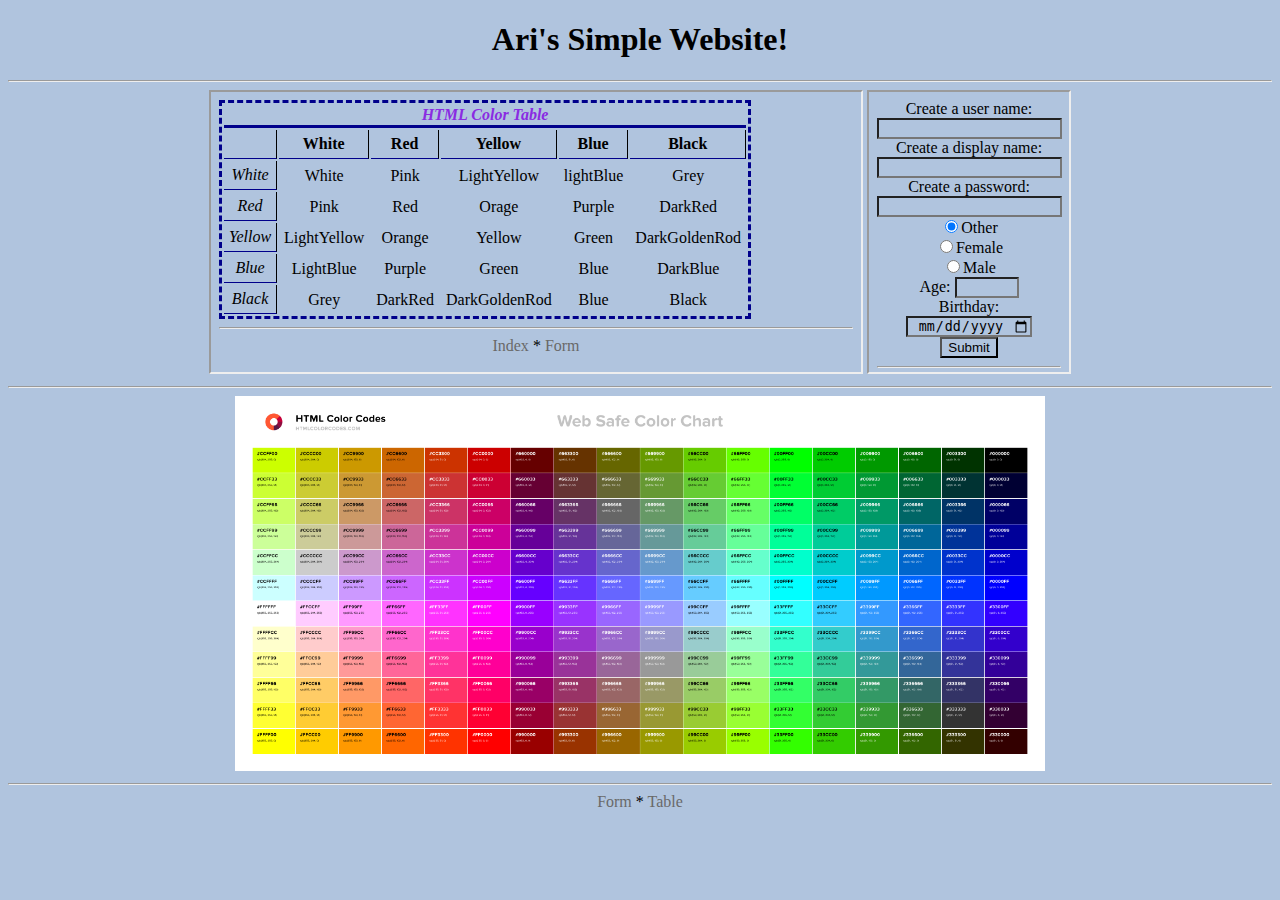
<file: index.html>
<!DOCTYPE html>
<html lang="en">
    <head>
        <meta charset="UTF-8">
        <title>Ari's Simple Website</title>
        <link rel="shortcut icon" href="cosineTangent.gif" type="image/x-icon" />
        <link rel="stylesheet" href="SimpleStyle.css">
    </head>
    <body>
        <h1 style="font-family:Cursive; ">Ari's Simple Website!</h1>
        <hr/>
        <iframe style="background-color:white;"src="table.html" height="280" width="650"></iframe>
        <iframe style="background-color:white;"src="form.html" height="280" width="200"></iframe>
        <hr/>
        <img style="height:375px; width:810px;  " src="web-safe-color-chart.png"/>
        <hr/>
        <div>
            <a href="form.html">Form </a>*
            <a href="table.html">Table </a>
        </div>
    </body>
</html>
</file>
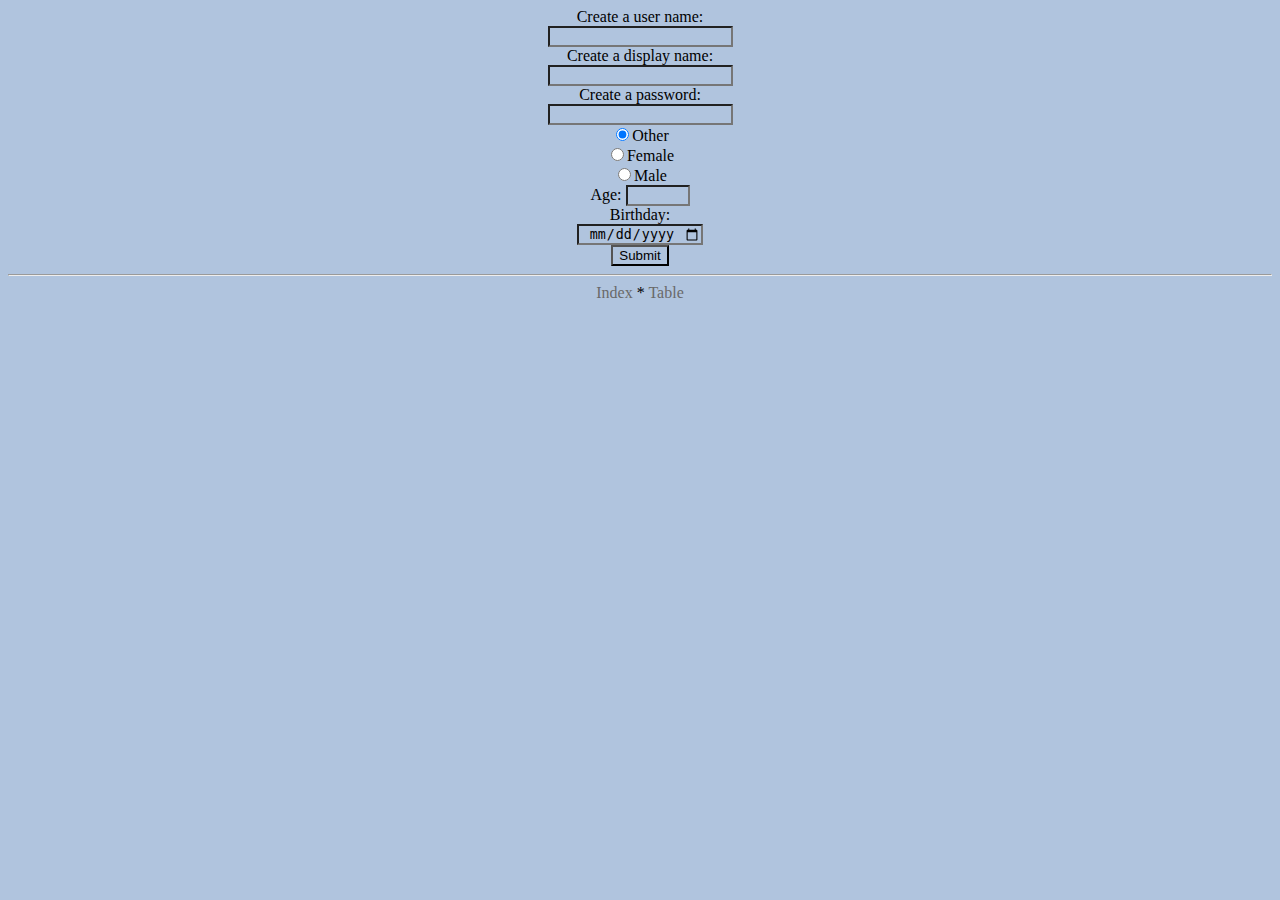
<file: form.html>
<!DOCTYPE html>
<html lang="en">
    <head>
        <meta charset="UTF-8">
        <title>Ari's Simple Form</title>
        <link rel="shortcut icon" href="cosineTangent.gif" type="image/x-icon" />
        <link rel="stylesheet" href="SimpleStyle.css">
    </head>
    <body>
        <form>
            Create a user name:<br/>
            <input type="text" name="userName"><br/>
            Create a display name:<br/>
            <input type="text" name="displayName"><br/>

            Create a password:<br/>
            <input type="password" name="password"><br/>

            <input type="radio" name="gender" value="other"checked>Other<br/>
            <input type="radio" name="gender" value="female">Female<br/>
            <input type="radio" name="gender" value="male">Male<br/>

            Age:
            <input type="number" name="age" min="0" max="101"><br/>

            Birthday:<br/>
            <input type="date" name="birthday"><br/>

            <input type="submit">
        </form>
        <hr/>
        <div>
            <a href="index.html">Index </a>*
            <a href="table.html">Table </a>
        </div>
    </body>
</html>
</file>
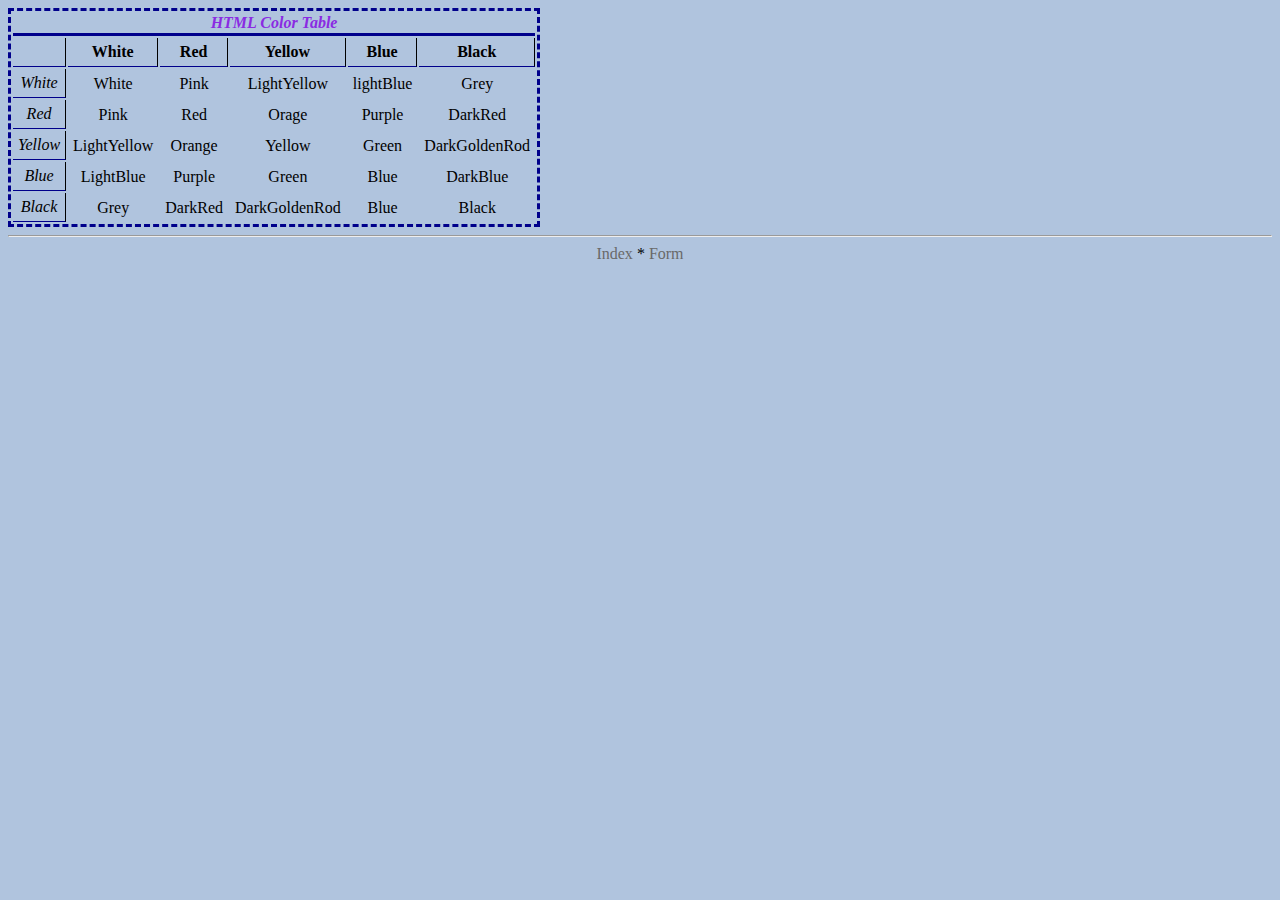
<file: table.html>
<!DOCTYPE html>
<html lang="en">
    <head>
        <meta charset="UTF-8">
        <title>Ari's Simple HTML Color Table</title>
        <link rel="shortcut icon" href="cosineTangent.gif" type="image/x-icon" />
        <link rel="stylesheet" href="SimpleStyle.css">
    </head>

    <body>

        <table style="border: 3px dashed darkblue; table-layout: auto">
            <thead>
                <tr>
                    <th colspan="6" style="font-family:Cursive; color:blueviolet; border-bottom:3px solid darkblue">
                    <em>HTML Color Table</em> </th>
                </tr>
                <tr>
                    <th style="padding:5px;border-right:1px solid black;border-bottom:1px solid darkblue;
                    font-family:Cursive; color:white"></th>
                    <th style="padding:5px;border-right:1px solid black;border-bottom:1px solid darkblue;
                    font-family:Cursive;">White</th>
                    <th style="padding:5px;border-right:1px solid black;border-bottom:1px solid darkblue;
                    font-family:Cursive;">Red</th>
                    <th style="padding:5px;border-right:1px solid black;border-bottom:1px solid darkblue;
                    font-family:Cursive;">Yellow</th>
                    <th style="padding:5px;border-right:1px solid black;border-bottom:1px solid darkblue;
                    font-family:Cursive;">Blue</th>
                    <th style="padding:5px;border-right:1px solid black;border-bottom:1px solid darkblue;
                    font-family:Cursive;">Black</th>
                </tr>
            </thead>
            <tbody>
                <tr>
                    <td style="padding:5px;border-right:1px solid black;border-bottom:1px solid darkblue;">
                    <em>White</em></td>
                    <td style="padding:5px;">White</td>
                    <td style="padding:5px;">Pink</td>
                    <td style="padding:5px;">LightYellow</td>
                    <td style="padding:5px;">lightBlue</td>
                    <td style="padding:5px;">Grey</td>
                </tr>
                <tr>
                    <td style="padding:5px;border-right:1px solid black;border-bottom:1px solid darkblue;">
                    <em>Red</em></td>
                    <td style="padding:5px;">Pink</td>
                    <td style="padding:5px;">Red</td>
                    <td style="padding:5px;">Orage</td>
                    <td style="padding:5px;">Purple</td>
                    <td style="padding:5px;">DarkRed</td>
                </tr>
                <tr>
                    <td style="padding:5px;border-right:1px solid black;border-bottom:1px solid darkblue;">
                    <em>Yellow</em></td>
                    <td style="padding:5px;">LightYellow</td>
                    <td style="padding:5px;">Orange</td>
                    <td style="padding:5px;">Yellow</td>
                    <td style="padding:5px;">Green</td>
                    <td style="padding:5px;">DarkGoldenRod</td>
                </tr>
                <tr>
                    <td style="padding:5px;border-right:1px solid black;border-bottom:1px solid darkblue;">
                    <em>Blue</em></td>
                    <td style="padding:5px;">LightBlue</td>
                    <td style="padding:5px;">Purple</td>
                    <td style="padding:5px;">Green</td>
                    <td style="padding:5px;">Blue</td>
                    <td style="padding:5px;">DarkBlue</td>
                </tr>
                <tr>
                    <td style="padding:5px;border-right:1px solid black;border-bottom:1px solid darkblue;">
                    <em>Black</em></td>
                    <td style="padding:5px;">Grey</td>
                    <td style="padding:5px;">DarkRed</td>
                    <td style="padding:5px;">DarkGoldenRod</td>
                    <td style="padding:5px;">Blue</td>
                    <td style="padding:5px;">Black</td>
                </tr>
            </tbody>

        </table>

        <hr/>
        <div>
            <a href="index.html">Index </a>*
            <a href="form.html">Form </a>
        </div>
    </body>
</html>
</file>
<file: SimpleStyle.css>
h1{
    text-align: center;
}
*{
    background-color: lightsteelblue;
    text-align: center;
}
table{
    table-layout: auto;
    text-align: center;
}
div a:hover{
    text-decoration: none;
    color:gold;

}
div a{
    text-decoration: none;
    color:dimgrey;

}
</file>
